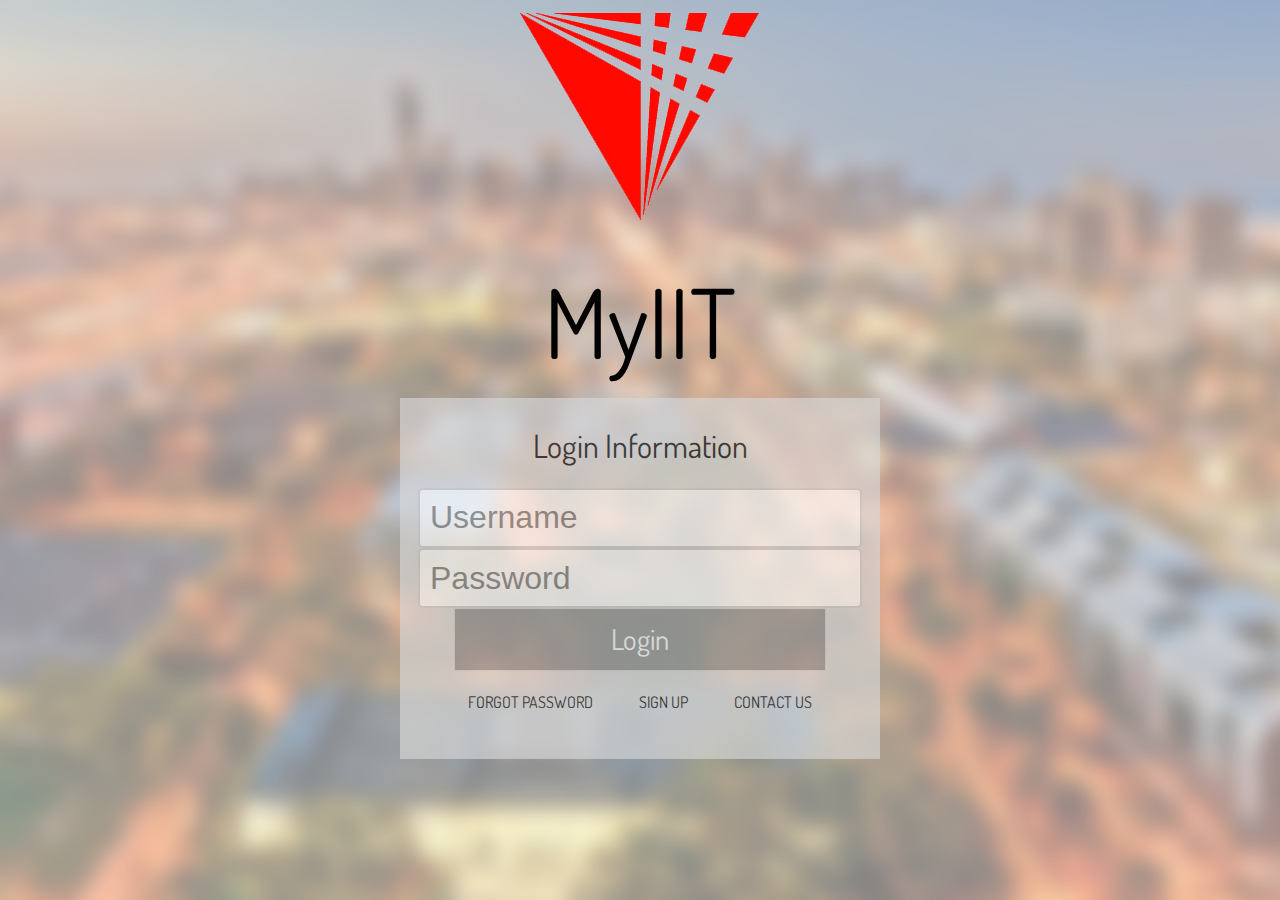
<file: login.html>
<!DOCTYPE html>
<html lang="en">
    <head>
        <meta charset = "utf-8">
        <meta name="viewport" content="width=device-width" />
        <title>MyIIT - Login</title>
    	<link rel="stylesheet" type="text/css" href="css/login.css">
    	<link href='https://fonts.googleapis.com/css?family=Dosis' rel='stylesheet' type='text/css'>
    </head>
    <body>
    	<img src="pics/logo.png" id="logo">
    	<h1>MyIIT</h1>
		<form action="index.html" method="get">	
			<h2>Login Information</h2>
			<input type="text" name="username" placeholder="Username" id="username" required>
			<input type="password" name="password" placeholder="Password" id="password" required>
			<a href="#" onclick="myFunction()" id="login">Login</a>
			<!--<input type="submit" value="Login" id="login" src="#" onclick="myFunction()">-->
			<a href="#">FORGOT PASSWORD</a>
            <a href="#">SIGN UP</a>
            <a href="#">CONTACT US</a>
		</form>
	<script src="js/log.js"></script>
    </body>
</html>
</file>
<file: css/login.css>
/* http://meyerweb.com/eric/tools/css/reset/ 
   v2.0 | 20110126
   License: none (public domain)
*/

html, body, div, span, applet, object, iframe,
h1, h2, h3, h4, h5, h6, p, blockquote, pre,
a, abbr, acronym, address, big, cite, code,
del, dfn, em, img, ins, kbd, q, s, samp,
small, strike, strong, sub, sup, tt, var,
b, u, i, center,
dl, dt, dd, ol, ul, li,
fieldset, form, label, legend,
table, caption, tbody, tfoot, thead, tr, th, td,
article, aside, canvas, details, embed, 
figure, figcaption, footer, header, hgroup, 
menu, nav, output, ruby, section, summary,
time, mark, audio, video {
	margin: 0;
	padding: 0;
	border: 0;
	font-size: 100%;
	font: inherit;
	vertical-align: baseline;
}
/* HTML5 display-role reset for older browsers */
article, aside, details, figcaption, figure, 
footer, header, hgroup, menu, nav, section {
	display: block;
}
body {
	line-height: 1;
}
ol, ul {
	list-style: none;
}
blockquote, q {
	quotes: none;
}
blockquote:before, blockquote:after,
q:before, q:after {
	content: '';
	content: none;
}
table {
	border-collapse: collapse;
	border-spacing: 0;
}
/*----------------------------------------------------------------*/
body{
	background: url(../pics/background.png) no-repeat center center fixed; 
	-webkit-background-size: cover;
	-moz-background-size: cover;
	-o-background-size: cover;
	background-size: cover;
}
#logo{
	display: block;
	margin: auto;
	margin-top: 0.4em;
}
h1{
	font-size: 6em;
	font-family: 'Dosis', sans-serif;
	font-style: bold;
	text-align: center;
	color: black;
	padding-top: 0.5em;
	padding-bottom: 0.3em;
}
h2{
	font-size: 2em;
	font-family: 'Dosis', sans-serif;
	text-align: center;
	color: black;
	padding-bottom: 0.8em;
}
form{
	text-align: center;
	padding-top: 2em;
	padding-bottom: 3em;
	background-color: #D8D8D8;
	opacity: 0.65;
	max-width: 30em;
	margin: auto;
}
input[type=text] 
{
	background-color:white;
	outline:none;
	
	font-size: 2em;
	color:black;
	font-style: bold;
	
	display: block;
	margin-left: auto;
	margin-right: auto;

    padding:0.3em; 
    border:2px solid #ccc; 
    -webkit-border-radius: 5px;
    border-radius: 5px;
}
input[type=text]:focus 
{
    border-color:#333;
}
input[type=password] 
{
	background-color:white;
	outline:none;
	
	font-size: 2em;
	color:black;
	font-style: bold;

	display: block;
	margin: auto;
    padding:0.3em; 
    border:2px solid #ccc; 
    -webkit-border-radius: 5px;
    border-radius: 5px;
}
input[type=password]:focus 
{
    border-color:#333;
}
#login
{
    background: #909090;
	
	font-size: 1.8em;
	color:white;

	display: block;
	margin-left: auto;
	margin-right: auto;
	margin-bottom: 0.8em;
	max-width: 2.5em;
	padding:0.55em;
	padding-left:5.18em;
	padding-right:5.18em; 
    border:1px solid #ccc; 
    cursor:pointer;
}
a
{
	padding:1.3em; 
	margin-left: auto;
	margin-right: auto;
	font-family: 'Dosis', sans-serif;
	color: black;
	text-decoration: none;
}
a:visited {
	color: black;
}
</file>
